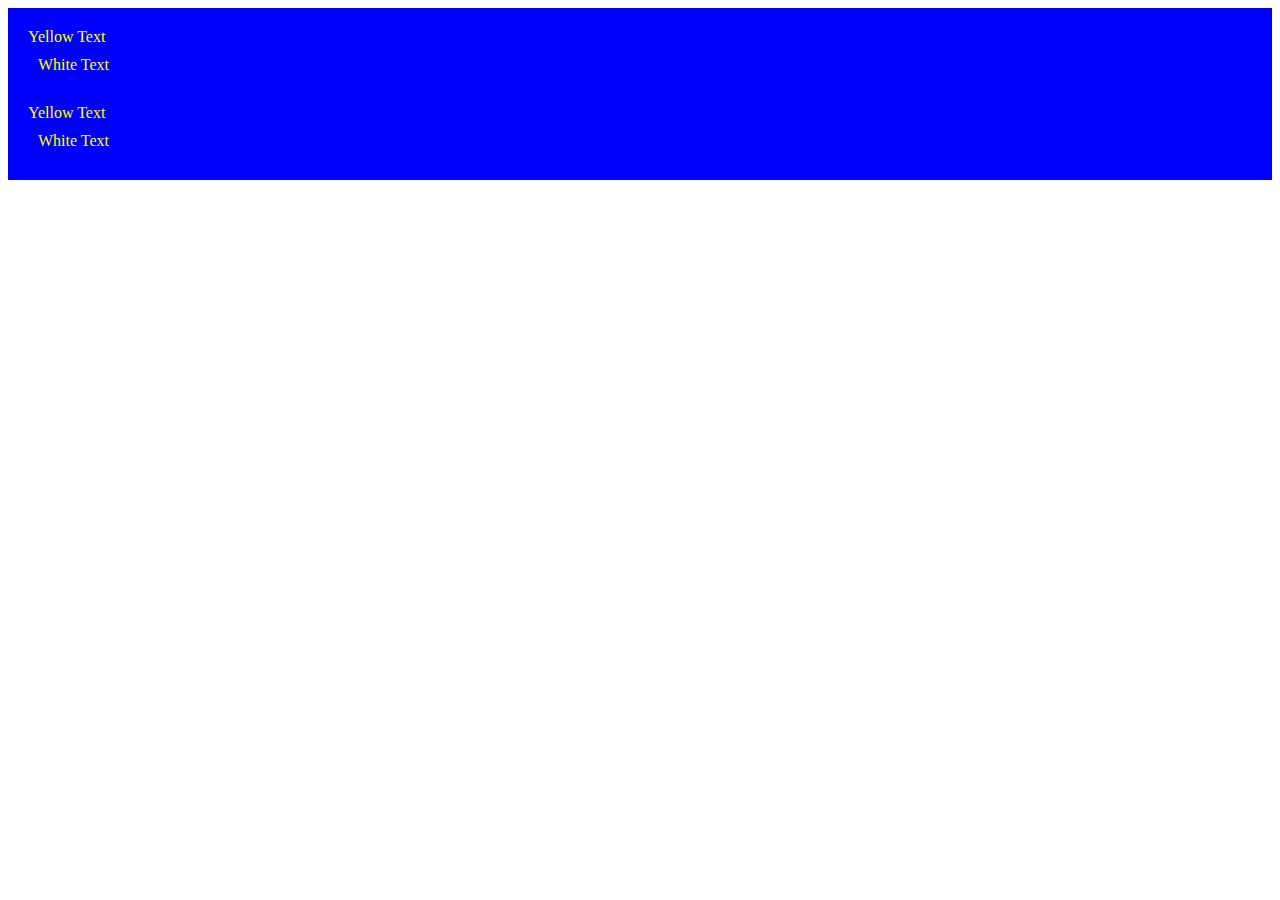
<file: 7.0 CSS Cascade/index.html>
<!DOCTYPE html>
<html lang="en">

<head>
  <meta charset="UTF-8">
  <title>CSS Cascade</title>
  <link rel="stylesheet" href="./style.css">
</head>

<body>
  <div id="outer-box" class="box">
    <div class="box">
      <p>Yellow Text</p>
      <div class="box inner-box">
        <p class="white-text">White Text</p>
      </div>
    </div>
    <div class="box">
      <p>Yellow Text</p>
      <div class="box inner-box">
        <p class="white-text">White Text</p>
      </div>
    </div>
  </div>
</body>

</html>
</file>
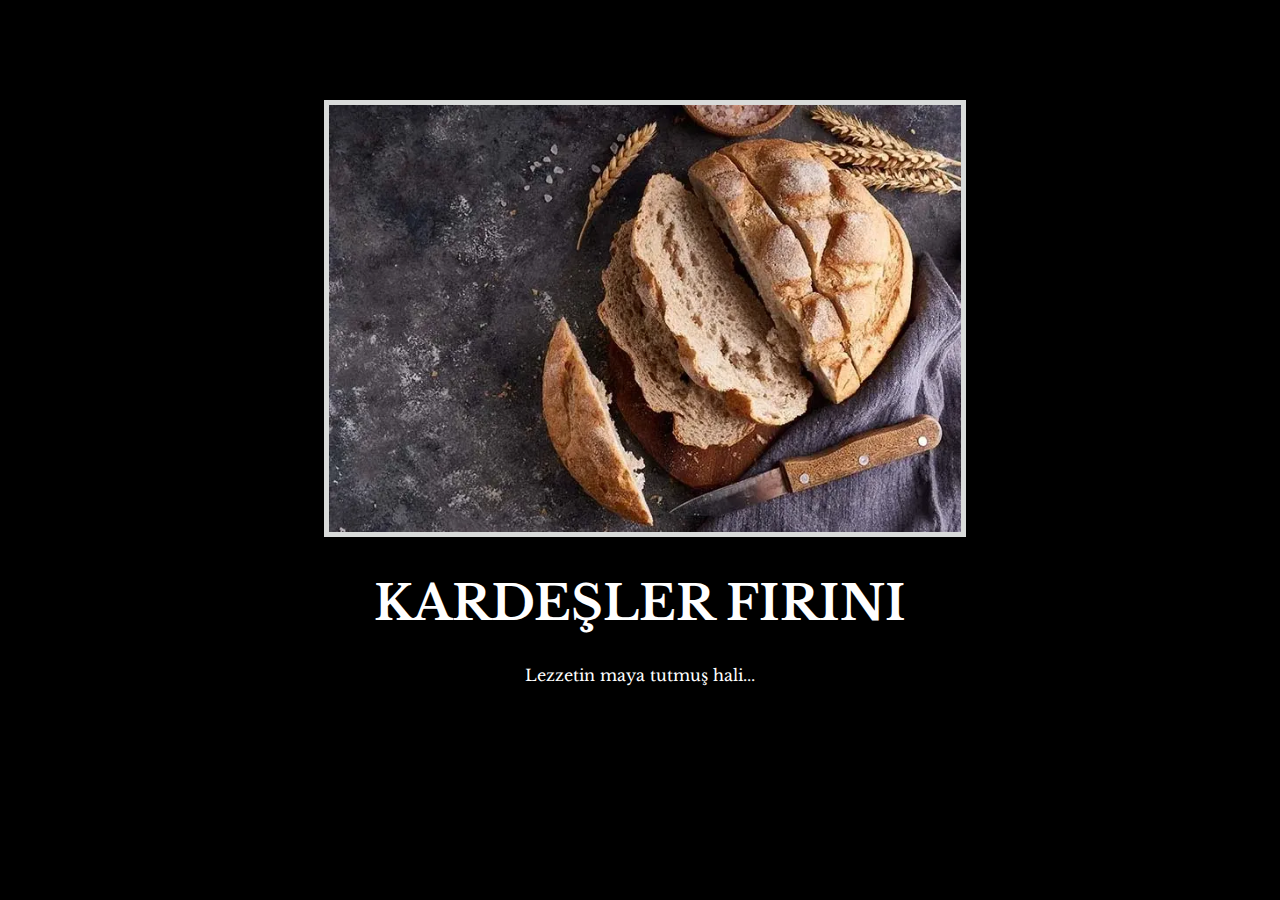
<file: MotivationPoster6.4/index.html>
<!-- 
  TODO: Create a motivational post website.
Style it how ever you like. 
Look at the goal image for inspiration.
But it must have the following features:
1. The main h1 text should be using the Regular Libre Baskerville Font from Google Fonts:
  https://fonts.google.com/specimen/Libre+Baskerville
2. The text should be white and background black.
3. Add your own image into the images folder inside assets. It should have a 5px white border.
4. The text should be center aligned.
5. Create a div to contain the h1, p and img elements. Adjust the margins so that the image and text are centered on the page. 
  Hint: You horizontally center a div by giving it a width of 50% and a margin-left of 25%.
  Hint: Set the image to have a width of 100% so it fills the div. 
6. Read about the text-transform property on MDN docs to make the h1 uppercase with CSS.
  https://developer.mozilla.org/en-US/docs/Web/CSS/text-transform 
-->
<!DOCTYPE html>


<html lang="en">

<head>
  <style>
    @import url('https://fonts.googleapis.com/css2?family=Libre+Baskerville&display=swap');
  </style>
  <meta charset="UTF-8">
  <meta name="viewport" content="width=device-width, initial-scale=1.0">
  <title>Document</title>
  <link rel="stylesheet" href="style.css">
 
</head>

<body>
  <div  >
<img  src="./assets/images/glutensiz-ekmek_9_11zon.webp" alt="Gergeous Khalesi">
  <h1 > Kardeşler Fırını </h1>
  <p >Lezzetin maya tutmuş hali...</p>
</div>
</body>


</html>
</file>
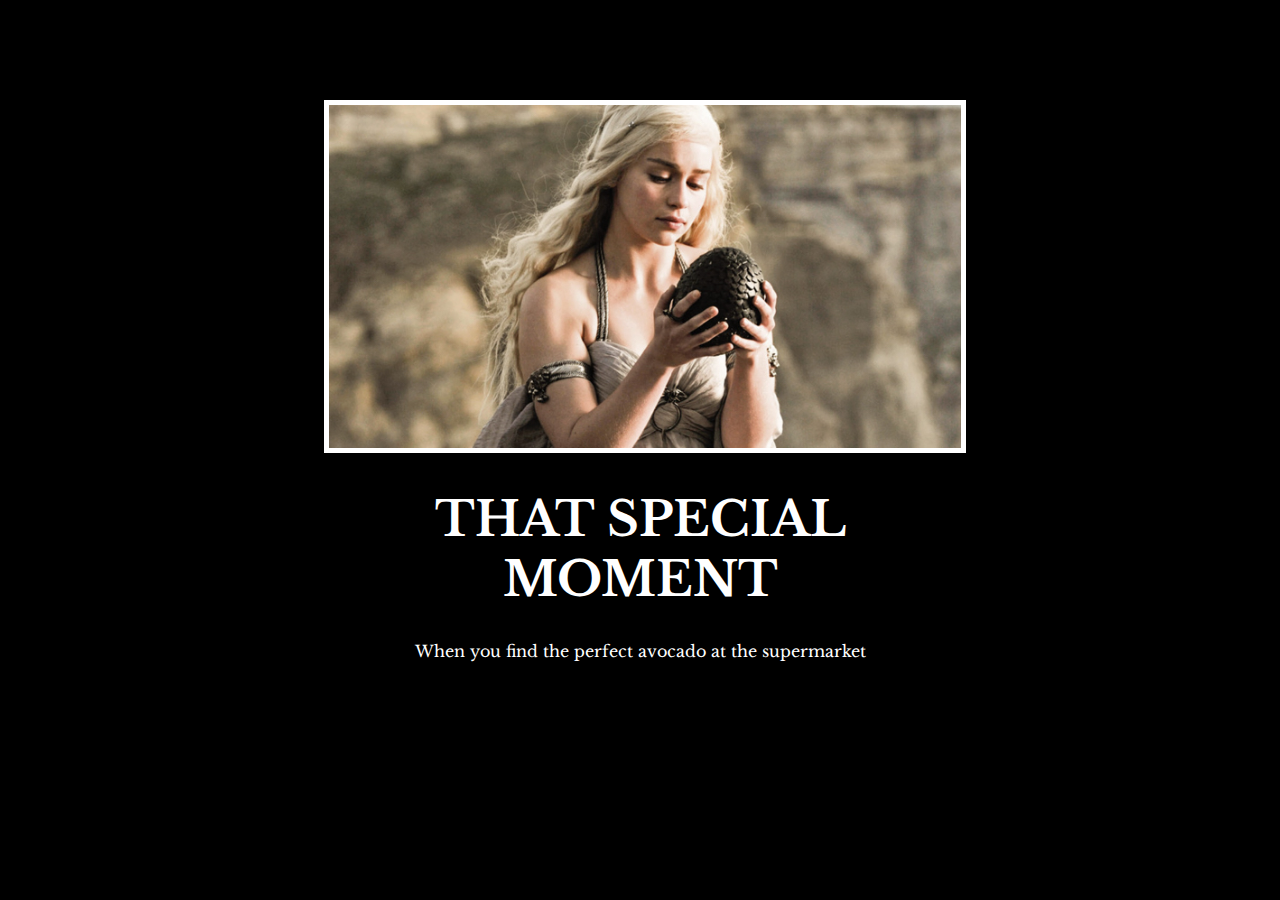
<file: solution/solution.html>
<!DOCTYPE html>
<html lang="en">

<head>
  <meta charset="UTF-8">
  <title>Motivation Meme</title>
  <link rel="stylesheet" href="./solution.css" />
  <link rel="preconnect" href="https://fonts.googleapis.com">
  <link rel="preconnect" href="https://fonts.gstatic.com" crossorigin>
  <link href="https://fonts.googleapis.com/css2?family=Libre+Baskerville&display=swap" rel="stylesheet">
</head>

<body>

  <div class="poster">
    <img class="motivation-img" src="./assets/images/daenerys.jpeg" src="daenerys with egg" />
    <h1>That Special Moment</h1>
    <p>When you find the perfect avocado at the supermarket</p>
  </div>
</body>

</html>
</file>
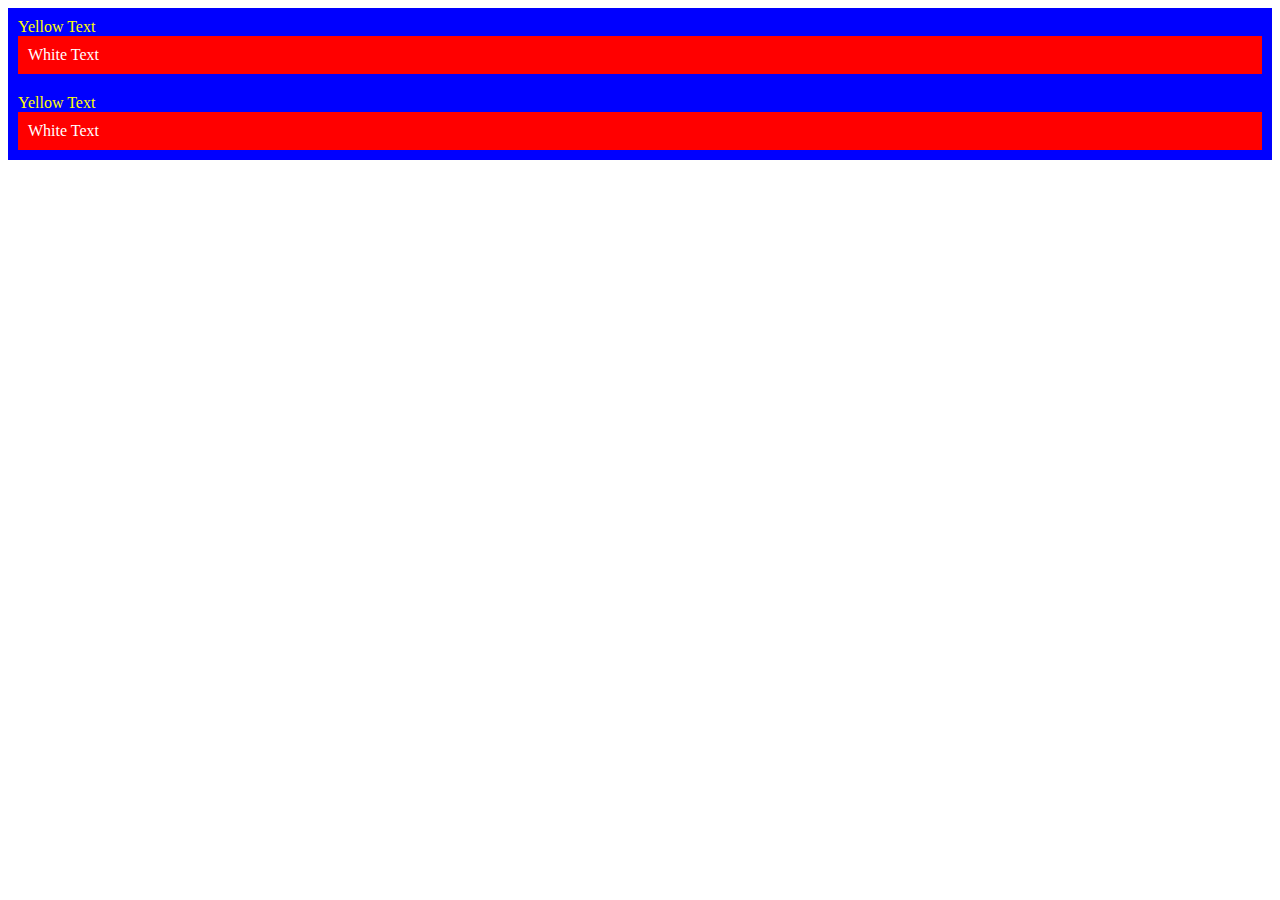
<file: 7.0 CSS Cascade/solution/solution.html>
<!DOCTYPE html>
<html lang="en">

<head>
  <meta charset="UTF-8">
  <title>CSS Cascade</title>
  <link rel="stylesheet" href="./solution.css">
</head>
<body>
  <div id="outer-box">
    <div class="box">
      <p>Yellow Text</p>
      <div class="box inner-box">
        <p class="white-text">White Text</p>
      </div>
    </div>
    <div class="box">
      <p>Yellow Text</p>
      <div class="box inner-box">
        <p class="white-text">White Text</p>
      </div>
    </div>
  </div>
</body>

</html>
</file>
<file: 7.0 CSS Cascade/style.css>
/* Don't change the existing CSS. */

.box {
  background-color: blue;
  padding: 10px;
}

p {
  color: yellow;
  margin: 0;
  padding: 0;
}
</file>
<file: MotivationPoster6.4/style.css>
body{
background-color: black;
font-family: 'Libre Baskerville', serif;

}
h1{
color: white;
text-transform: uppercase;
font-size: 3rem;
}
p{
color: white;

}
div {  
    text-align: center;
    width: 50%;
    margin-left: 25%;
    margin-top: 100px ;
    }
    
img {
    width: 100%;
    border: 5px solid #d9dbda;
}
</file>
<file: solution/solution.css>
body {
  background-color: black;
}
h1 {
  text-transform: uppercase;
  font-size: 3rem;
}

.poster {
  width: 50%;
  margin-left: 25%;
  margin-top: 100px;
  color: white;
  font-family: "Libre Baskerville", serif;
  text-align: center;
}

.motivation-img {
  border: 5px solid white;
  width: 100%;
}
</file>
<file: 7.0 CSS Cascade/solution/solution.css>
#outer-box {
  background-color: purple;
}

.box {
  background-color: blue;
  padding: 10px;
}

.inner-box {
  background-color: red;
}

p {
  color: yellow;
  margin: 0;
  padding: 0;
}

.white-text {
  color: white;
}
</file>
